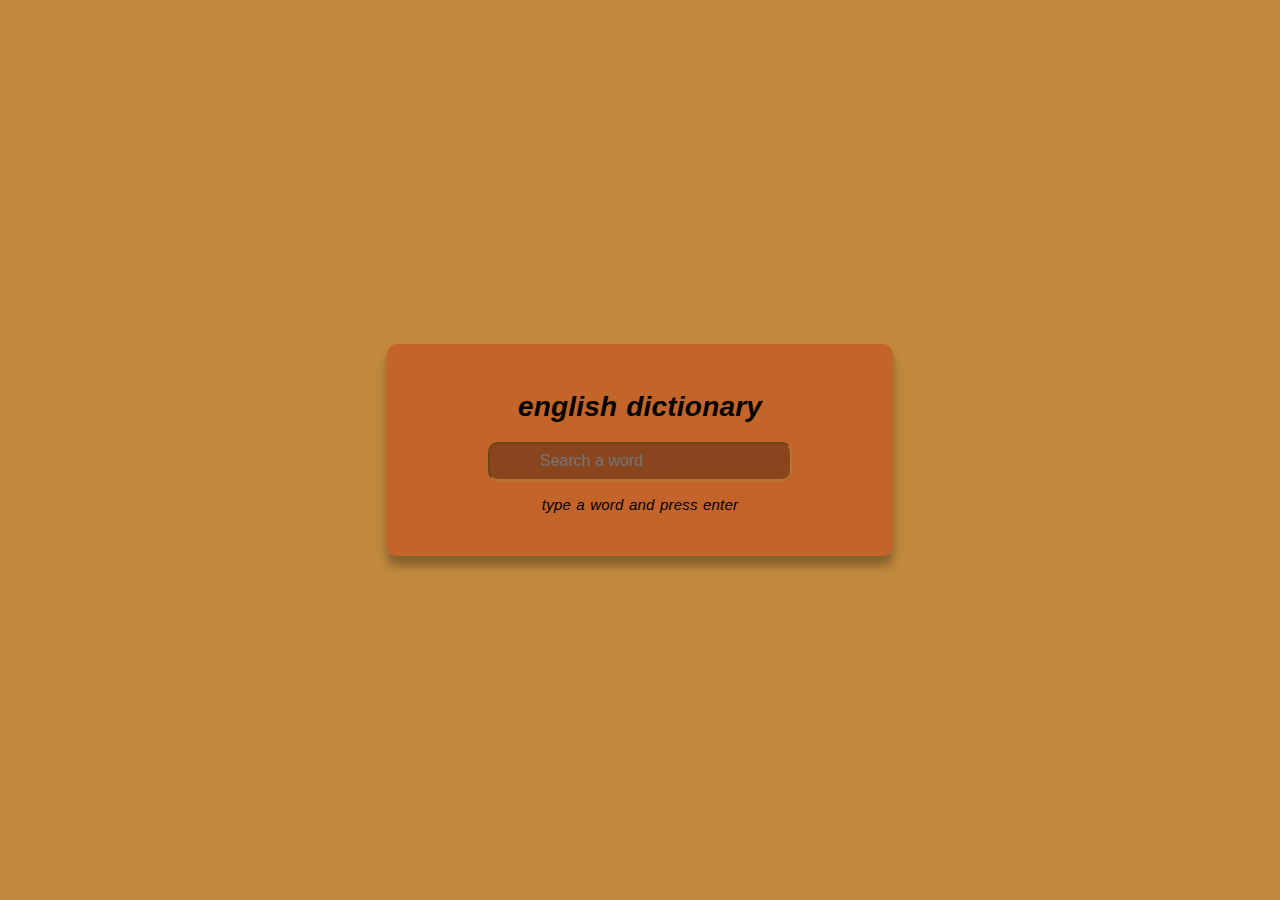
<file: eng-dic-vid-try/index.html>
<!DOCTYPE html>
<html lang="en">
  <head>
    <meta charset="UTF-8" />
    <meta http-equiv="X-UA-Compatible" content="ie=edge" />
    <meta name="viewport" content="width=device-width, initial-scale=1.0" />
    <title>English Dictionary</title>
    <link rel="stylesheet" href="style.css" />
  </head>
  <body>
    <div class="container">
      <h1 class="heading">English Dictionary</h1>
      <input placeholder="Search a word" type="text" class="input" id="input" />
      <p class="info-text" id="info-text">Type a word and press enter</p>
      <div class="meaning-container" id="meaning-container">
        <p>Word Title: <span class="title" id="title">____</span></p>
        <p>Meaning: <span class="meaning" id="meaning">____</span></p>
        <p>Second Meaning: <span class="meaning2" id="meaning2">____</span></p>
        <audio src="" controls id="audio"></audio>
      </div>
    </div>
    <script src="script.js"></script>
  </body>
</html>
</file>
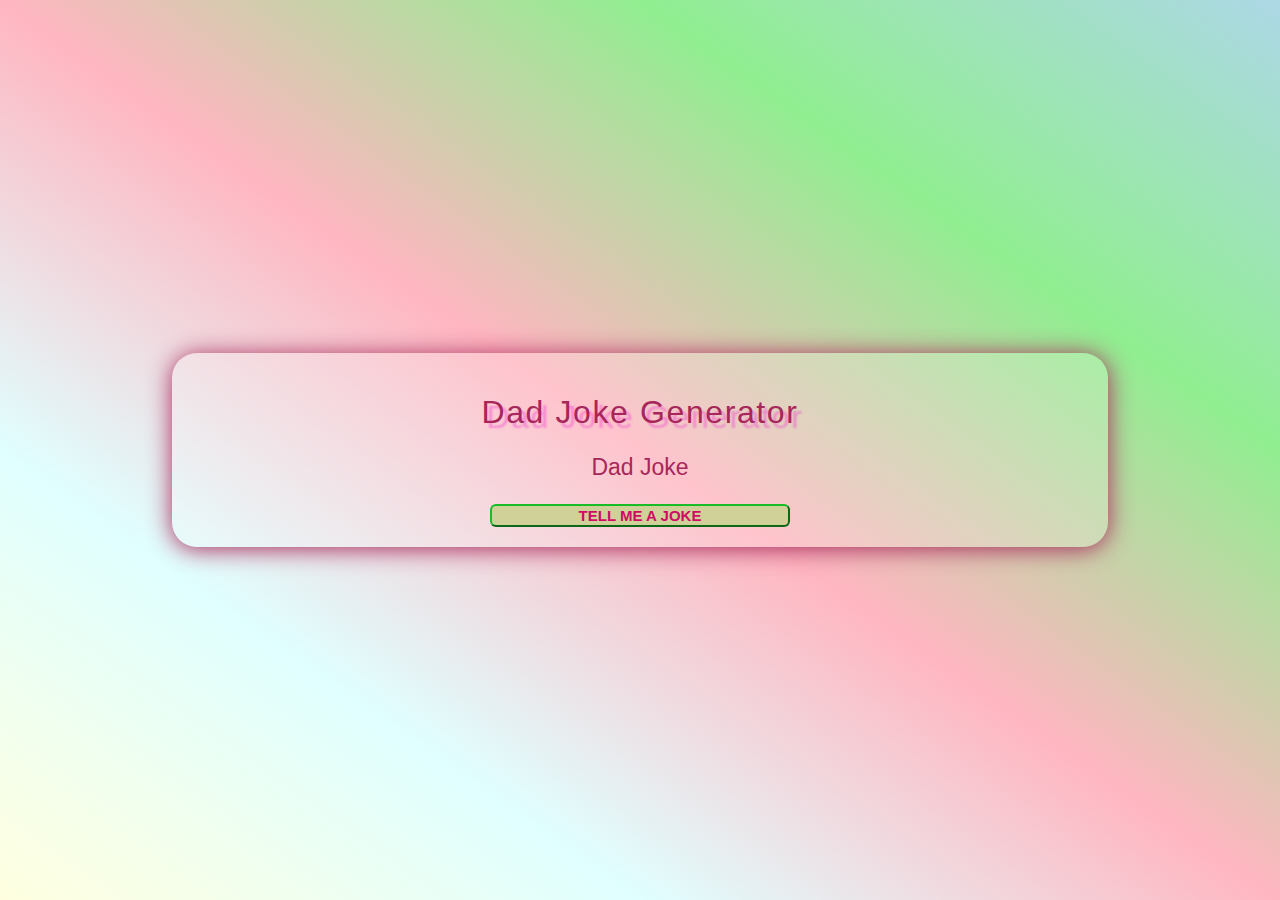
<file: JS-Project-Video-Tries/index.html>
<!DOCTYPE html>
<html lang="en">
  <head>
    <meta charset="UTF-8" />
    <meta http-equiv="X-UA-Compatible" content="IE=edge" />
    <meta name="viewport" content="width=device-width, initial-scale=1.0" />
    <title>Dad Jokes Generator</title>
    <link rel="stylesheet" href="style.css">
  </head>
  <body>
    <div class="container">
      <h1 class="heading">Dad Joke Generator</h1>
      <p class="joke" id="joke">Dad Joke</p>
      <button class="btn" id="btn">Tell me a joke</button>
    </div>
      <script src="script.js"></script>
  </body>
</html>
</file>
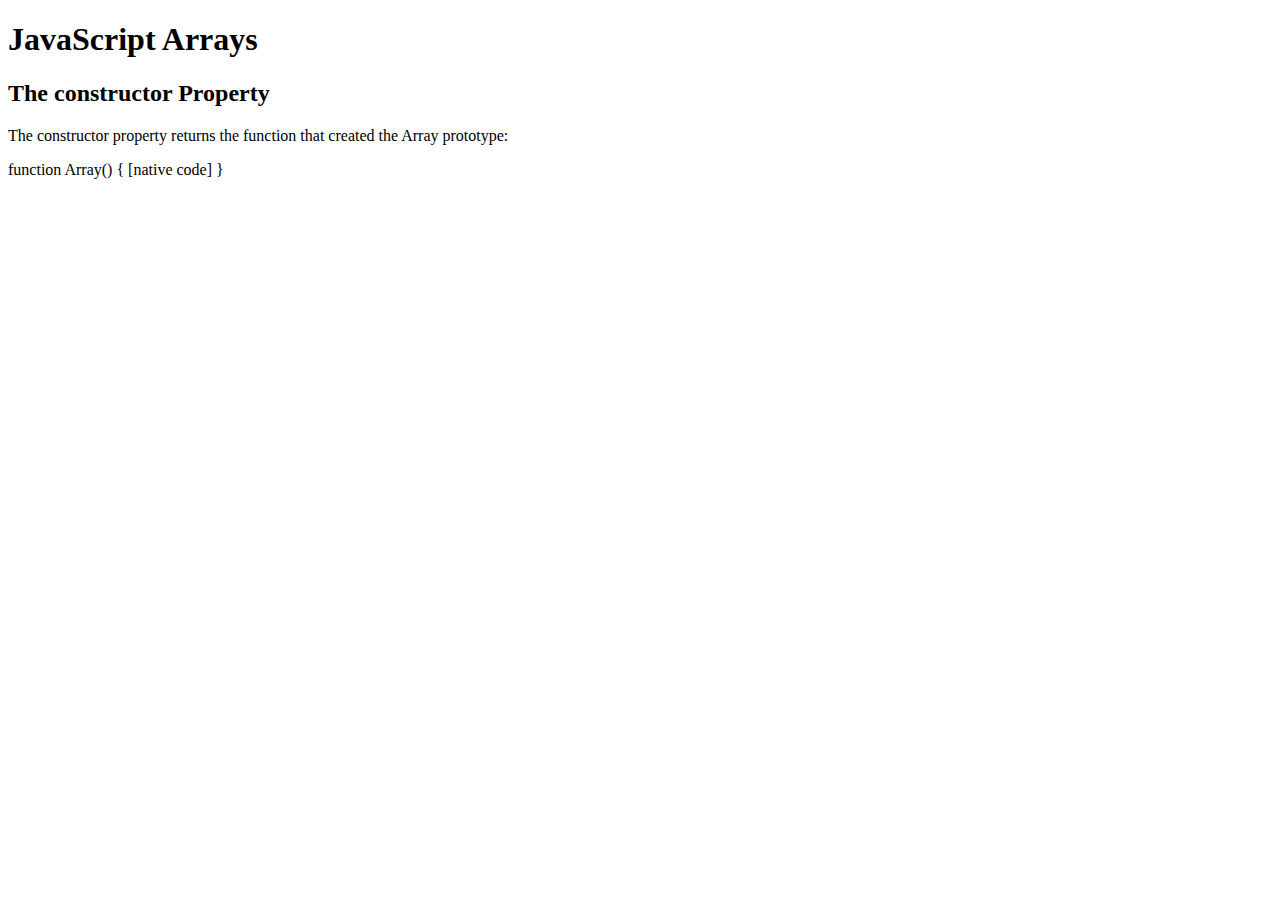
<file: nt.html>
<!DOCTYPE html>
<html>
<body>

<h1>JavaScript Arrays</h1>
<h2>The constructor Property</h2>

<p>The constructor property returns the function that created the Array prototype:</p>

<p id="demo"></p>

<script>
const fruits = ["Banana", "Orange", "Apple", "Mango"];
let text = fruits.constructor;

document.getElementById("demo").innerHTML = text;
</script>

</body>
</html>
</file>
<file: eng-dic-vid-try/style.css>
body{
    margin: 0;
    display: flex;
    min-height: 100vh;
    justify-content: center;
    align-items: center;
    background-color: rgba(186, 125, 41, 0.907);
    font-family: "Lucida Sans Unicode", "Lucida Grande", sans-serif;
    font-size: 20px;
    letter-spacing: 0.2px;
    word-spacing: 1px;
    color: #000000;
    font-weight: 700;
    text-decoration: none solid rgb(68, 68, 68);
    font-style: italic;
    font-variant: lowercase;
    text-transform: lowercase;
}

.container{
    background-color: rgba(197, 81, 35, 0.667);
    padding: 28px;
    border-radius: 10px;
    box-shadow: 0 10px 10px rgba(0, 0, 0, .3);
    width: 85%;
    margin: 10px;
    max-width: 450px;
    text-align: center;
    font-size: 15px;
    font-weight: 500;
}

.heading{
    font-size: 28px;
}

.input{
    height: 35px;
    width: 200px;
    background-color: rgba(0, 0, 0, .3);
    border-color: rgba(186, 125, 41, 0.907);
    font-size: 16px;
    padding: 0 50px;
    border-radius: 10px;
}

.meaning-container{
    display: none;
}
</file>
<file: JS-Project-Video-Tries/style.css>
body{
    margin: 0;
    background: linear-gradient(to left bottom, lightblue, lightgreen, lightpink, lightcyan, lightyellow);
    min-height: 100vh;
    display: flex;
    justify-content: center;
    align-items: center;
    font-family: Impact, Haettenschweiler, 'Arial Narrow Bold', sans-serif;
}

.container{
    background-color: rgba(255,255,255,.19);
    padding: 20px;
    box-shadow: 0 2px 25px;
    border-radius: 25px;
    width: 70%;
    text-align: center;
    color: rgb(167, 39, 90);
}

.heading{
    font-size: xx-large;
    font-weight: 200;
    font-family: Impact, Haettenschweiler, 'Arial Narrow Bold', sans-serif;
    text-shadow: 5px 5px 2px rgba(237, 23, 208, 0.35);
    letter-spacing: 1.6px;
}

.joke{
    font-size: 23px;
    font-weight: 300;
    margin: 40xp;
}

.btn{
    font-size: 15px;
    font-weight: 550;
    border-radius: 6px;
    background-color: rgb(207, 209, 152);
    border-color: rgb(23, 188, 39);
    text-transform: uppercase;
    width: 300px;
    color: rgb(207, 12, 100);
}

.btn:hover{
    background-color: rgba(10, 193, 59, 0.304);
    box-shadow: 0 4px 4px rgba(227, 13, 13, 0.2);
    transition: all 250ms ease;
}
</file>
